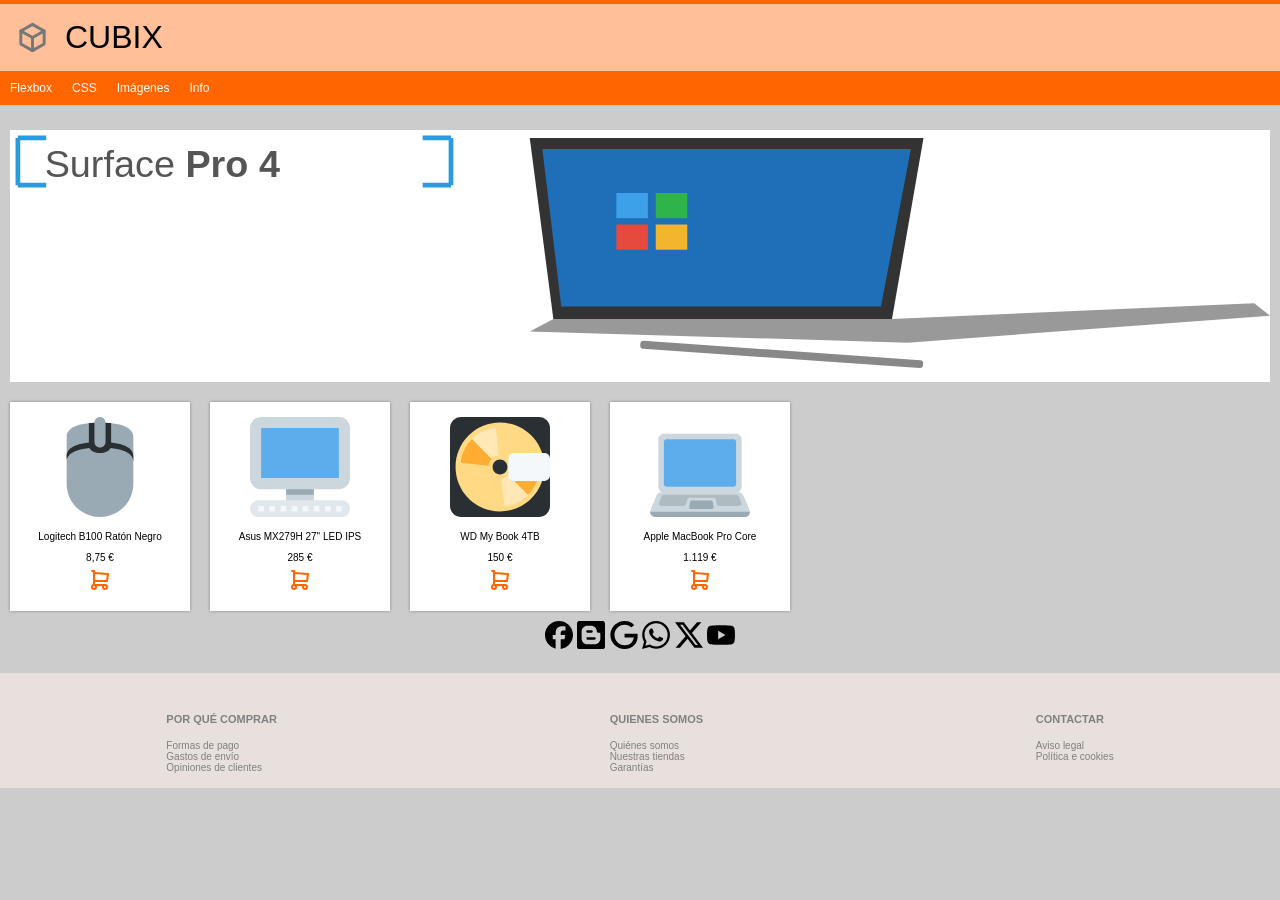
<file: index.html>
<!DOCTYPE html>
<html lang="es">
<head>
    <meta charset="UTF-8">
    <title>CUBIX</title>
    <link rel="stylesheet" href="estilos.css">
</head>
<body>
    <header>
        <img src="img/logo.svg" alt="Logo Cubix">
        <h1>CUBIX</h1>
    </header>

    <nav>
        <ul>
            <li><a href="#">Flexbox</a></li>
            <li><a href="#">CSS</a></li>
            <li><a href="#">Imágenes</a></li>
            <li><a href="#">Info</a></li>
        </ul>
    </nav>

    <section>
        <img src="img/surface.svg" alt="Surface Pro 4">
    </section>

    <section>
        <article>
            <img src="img/raton.svg" alt="Ratón">
            <h3>Logitech B100 Ratón Negro</h3>
            <p>8,75 €</p>
            <a href="#"><img src="img/carrito.svg" alt="Carrito"></a>
        </article>
        <article>
            <img src="img/monitor.svg" alt="Monitor">
            <h3>Asus MX279H 27" LED IPS</h3>
            <p>285 €</p>
            <a href="#"><img src="img/carrito.svg" alt="Carrito"></a>
        </article>
        <article>
            <img src="img/disco.svg" alt="Disco duro">
            <h3>WD My Book 4TB</h3>
            <p>150 €</p>
            <a href="#"><img src="img/carrito.svg" alt="Carrito"></a>
        </article>
        <article>
            <img src="img/portatil.svg" alt="Portátil">
            <h3>Apple MacBook Pro Core</h3>
            <p>1.119 €</p>
            <a href="#"><img src="img/carrito.svg" alt="Carrito"></a>
        </article>
    </section>

    <aside>
        <a href="#"><img src="img/facebook.svg" alt="Facebook"></a>
        <a href="#"><img src="img/blogger.svg" alt="Blogger"></a>
        <a href="#"><img src="img/googleplus.svg" alt="Google+"></a>
        <a href="#"><img src="img/whatsapp.svg" alt="WhatsApp"></a>
        <a href="#"><img src="img/twitter.svg" alt="Twitter"></a>
        <a href="#"><img src="img/youtube.svg" alt="YouTube"></a>
    </aside>

    <footer>
        <section>
            <h4>POR QUÉ COMPRAR</h4>
            <p>Formas de pago</p>
            <p>Gastos de envío</p>
            <p>Opiniones de clientes</p>
        </section>
        <section>
            <h4>QUIENES SOMOS</h4>
            <p>Quiénes somos</p>
            <p>Nuestras tiendas</p>
            <p>Garantías</p>
        </section>
        <section>
            <h4>CONTACTAR</h4>
            <p>Aviso legal</p>
            <p>Política e cookies</p>
        </section>
    </footer>
</body>
</html>
</file>
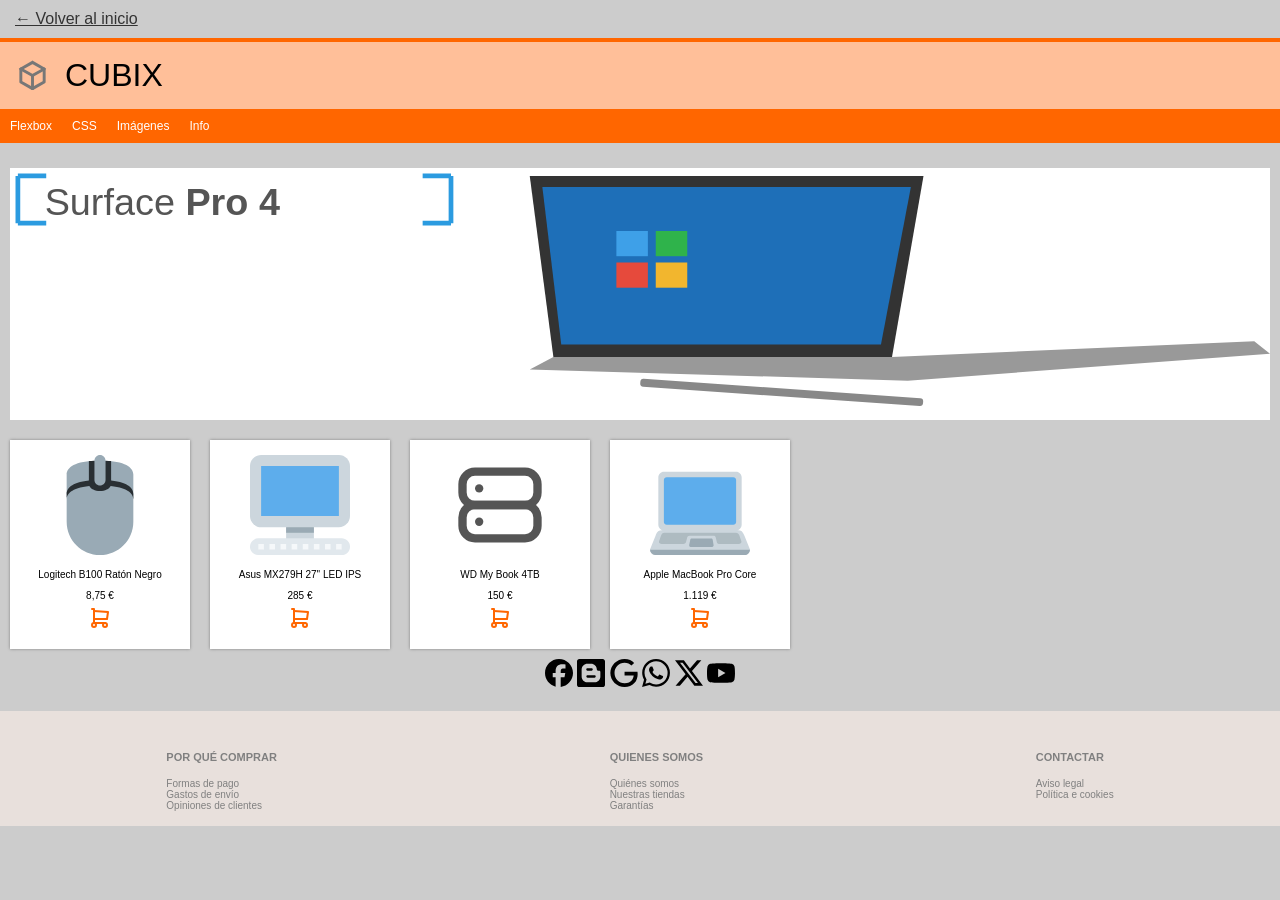
<file: flexbox/ejercicio1.html>
<!DOCTYPE html>
<html lang="es">
<head>
    <meta charset="UTF-8">
    <title>Flexbox - Cubix</title>
    <link rel="stylesheet" href="cubix.css">
</head>
<body>
    <a class="volver" href="inicio.html">&larr; Volver al inicio</a>

    <header>
        <img src="img/cubix/logo.svg" alt="Logo Cubix">
        <h1>CUBIX</h1>
    </header>

    <nav>
        <ul>
            <li><a href="#">Flexbox</a></li>
            <li><a href="#">CSS</a></li>
            <li><a href="#">Imágenes</a></li>
            <li><a href="#">Info</a></li>
        </ul>
    </nav>

    <section>
        <img src="img/cubix/surface.svg" alt="Surface Pro 4">
    </section>

    <section>
        <article>
            <img src="img/cubix/raton.svg" alt="Ratón">
            <h3>Logitech B100 Ratón Negro</h3>
            <p>8,75 €</p>
            <a href="#"><img src="img/cubix/carrito.svg" alt="Carrito"></a>
        </article>
        <article>
            <img src="img/cubix/monitor.svg" alt="Monitor">
            <h3>Asus MX279H 27" LED IPS</h3>
            <p>285 €</p>
            <a href="#"><img src="img/cubix/carrito.svg" alt="Carrito"></a>
        </article>
        <article>
            <img src="img/cubix/disco.svg" alt="Disco duro">
            <h3>WD My Book 4TB</h3>
            <p>150 €</p>
            <a href="#"><img src="img/cubix/carrito.svg" alt="Carrito"></a>
        </article>
        <article>
            <img src="img/cubix/portatil.svg" alt="Portátil">
            <h3>Apple MacBook Pro Core</h3>
            <p>1.119 €</p>
            <a href="#"><img src="img/cubix/carrito.svg" alt="Carrito"></a>
        </article>
    </section>

    <aside>
        <a href="#"><img src="img/cubix/facebook.svg" alt="Facebook"></a>
        <a href="#"><img src="img/cubix/blogger.svg" alt="Blogger"></a>
        <a href="#"><img src="img/cubix/googleplus.svg" alt="Google+"></a>
        <a href="#"><img src="img/cubix/whatsapp.svg" alt="WhatsApp"></a>
        <a href="#"><img src="img/cubix/twitter.svg" alt="Twitter"></a>
        <a href="#"><img src="img/cubix/youtube.svg" alt="YouTube"></a>
    </aside>

    <footer>
        <section>
            <h4>POR QUÉ COMPRAR</h4>
            <p>Formas de pago</p>
            <p>Gastos de envío</p>
            <p>Opiniones de clientes</p>
        </section>
        <section>
            <h4>QUIENES SOMOS</h4>
            <p>Quiénes somos</p>
            <p>Nuestras tiendas</p>
            <p>Garantías</p>
        </section>
        <section>
            <h4>CONTACTAR</h4>
            <p>Aviso legal</p>
            <p>Política e cookies</p>
        </section>
    </footer>
</body>
</html>
</file>
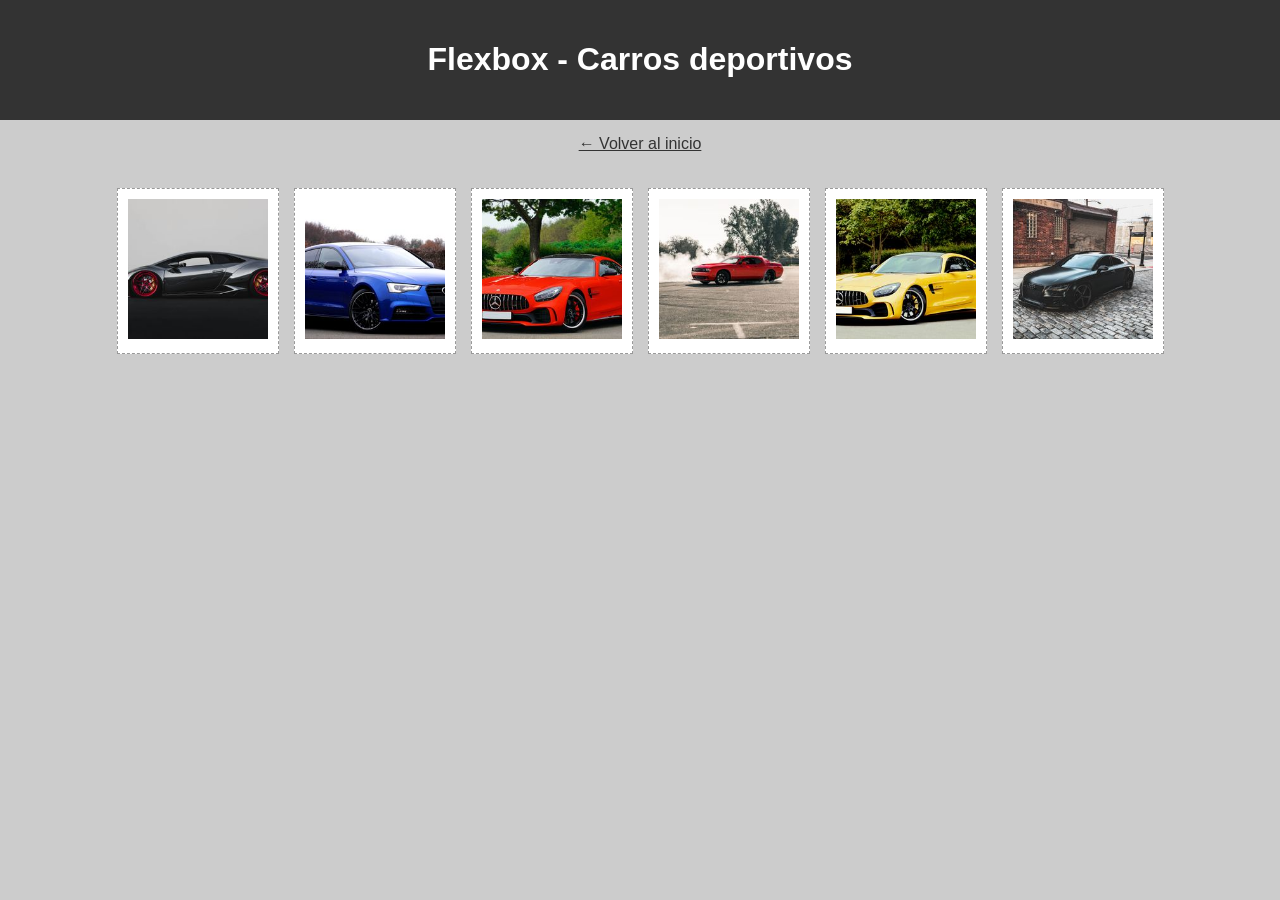
<file: flexbox/ejercicio2.html>
<!DOCTYPE html>
<html lang="es">
<head>
    <meta charset="UTF-8">
    <title>Flexbox - Carros deportivos</title>
    <link rel="stylesheet" href="estilos.css">
</head>
<body>
    <header>
        <h1>Flexbox - Carros deportivos</h1>
    </header>

    <a class="volver" href="inicio.html">&larr; Volver al inicio</a>

    <section class="catalogo">
        <article><img src="img/carros/c1.jpg" alt="Carro deportivo 1"></article>
        <article><img src="img/carros/c2.jpg" alt="Carro deportivo 2"></article>
        <article><img src="img/carros/c3.jpg" alt="Carro deportivo 3"></article>
        <article><img src="img/carros/c4.jpg" alt="Carro deportivo 4"></article>
        <article><img src="img/carros/c5.jpg" alt="Carro deportivo 5"></article>
        <article><img src="img/carros/c6.jpg" alt="Carro deportivo 6"></article>
    </section>
</body>
</html>
</file>
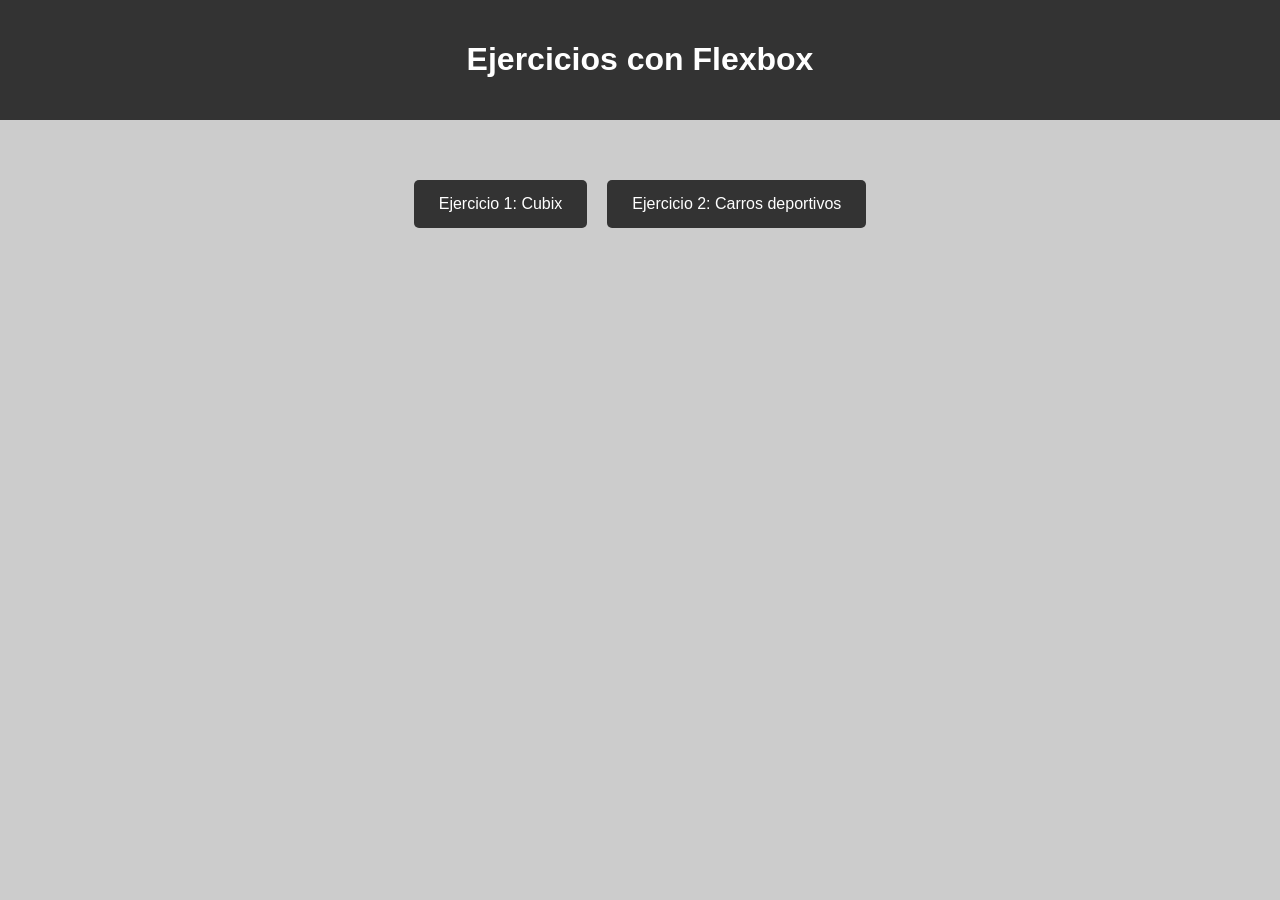
<file: flexbox/inicio.html>
<!DOCTYPE html>
<html lang="es">
<head>
    <meta charset="UTF-8">
    <title>Ejercicios con Flexbox</title>
    <link rel="stylesheet" href="estilos.css">
</head>
<body>
    <header>
        <h1>Ejercicios con Flexbox</h1>
    </header>

    <section class="botones">
        <a class="boton" href="ejercicio1.html">Ejercicio 1: Cubix</a>
        <a class="boton" href="ejercicio2.html">Ejercicio 2: Carros deportivos</a>
    </section>
</body>
</html>
</file>
<file: estilos.css>
* {
    margin: 0;
    padding: 0;
}

body {
    font-family: Verdana, sans-serif;
    background-color: #cccccc;
}

header {
    background-color: #ffbf99;
    border-top: 4px solid #ff6600;
    padding: 15px;
    display: flex;
    align-items: center;
}

header img {
    width: 35px;
    margin-right: 15px;
}

header h1 {
    font-weight: normal;
}

nav {
    background-color: #ff6600;
}

nav ul {
    list-style: none;
    display: flex;
}

nav a {
    display: block;
    color: white;
    text-decoration: none;
    font-size: 12px;
    padding: 10px;
}

section > img {
    width: 100%;
    background-color: white;
    margin-top: 15px;
}

body > section {
    display: flex;
    flex-wrap: wrap;
    gap: 20px;
    padding: 10px;
}

article {
    background-color: white;
    width: 180px;
    padding: 15px 0;
    text-align: center;
    box-shadow: 0 0 3px gray;
}

article img {
    height: 100px;
}

article h3 {
    font-weight: normal;
    font-size: 10px;
    margin: 10px 0;
}

article p {
    font-size: 10px;
    margin-bottom: 5px;
}

aside {
    text-align: center;
    padding-bottom: 20px;
}

aside img {
    width: 28px;
}

footer {
    background-color: #e8e0dc;
    color: gray;
    display: flex;
    justify-content: space-around;
    padding: 40px 0 15px;
}

footer h4 {
    font-size: 11px;
    margin-bottom: 15px;
}

footer p {
    font-size: 10px;
}

article a img {
    height: 24px;
}
</file>
<file: flexbox/cubix.css>
* {
    margin: 0;
    padding: 0;
}

body {
    font-family: Verdana, sans-serif;
    background-color: #cccccc;
}

.volver {
    display: block;
    padding: 10px 15px;
    color: #333333;
}

header {
    background-color: #ffbf99;
    border-top: 4px solid #ff6600;
    padding: 15px;
    display: flex;
    align-items: center;
}

header img {
    width: 35px;
    margin-right: 15px;
}

header h1 {
    font-weight: normal;
}

nav {
    background-color: #ff6600;
}

nav ul {
    list-style: none;
    display: flex;
}

nav a {
    display: block;
    color: white;
    text-decoration: none;
    font-size: 12px;
    padding: 10px;
}

section > img {
    width: 100%;
    background-color: white;
    margin-top: 15px;
}

body > section {
    display: flex;
    flex-wrap: wrap;
    gap: 20px;
    padding: 10px;
}

article {
    background-color: white;
    width: 180px;
    padding: 15px 0;
    text-align: center;
    box-shadow: 0 0 3px gray;
}

article img {
    height: 100px;
}

article h3 {
    font-weight: normal;
    font-size: 10px;
    margin: 10px 0;
}

article p {
    font-size: 10px;
    margin-bottom: 5px;
}

article a img {
    height: 24px;
}

aside {
    text-align: center;
    padding-bottom: 20px;
}

aside img {
    width: 28px;
}

footer {
    background-color: #e8e0dc;
    color: gray;
    display: flex;
    justify-content: space-around;
    padding: 40px 0 15px;
}

footer h4 {
    font-size: 11px;
    margin-bottom: 15px;
}

footer p {
    font-size: 10px;
}
</file>
<file: flexbox/estilos.css>
body {
    font-family: Arial, sans-serif;
    margin: 0;
    background-color: #cccccc;
    text-align: center;
}

header {
    background-color: #333333;
    color: white;
    padding: 20px;
}

/* Pantalla de inicio */
.botones {
    display: flex;
    justify-content: center;
    gap: 20px;
    margin-top: 60px;
}

.boton {
    background-color: #333333;
    color: white;
    text-decoration: none;
    padding: 15px 25px;
    border-radius: 5px;
}

.boton:hover {
    background-color: #555555;
}

/* Ejercicios */
.volver {
    display: inline-block;
    margin: 15px;
    color: #333333;
}

.catalogo {
    display: flex;
    flex-wrap: wrap;
    justify-content: center;
    gap: 15px;
    padding: 20px;
}

.catalogo article {
    background-color: white;
    border: 1px dashed #999999;
    padding: 10px;
}

.catalogo img {
    width: 140px;
    height: 140px;
    object-fit: cover;
}
</file>
